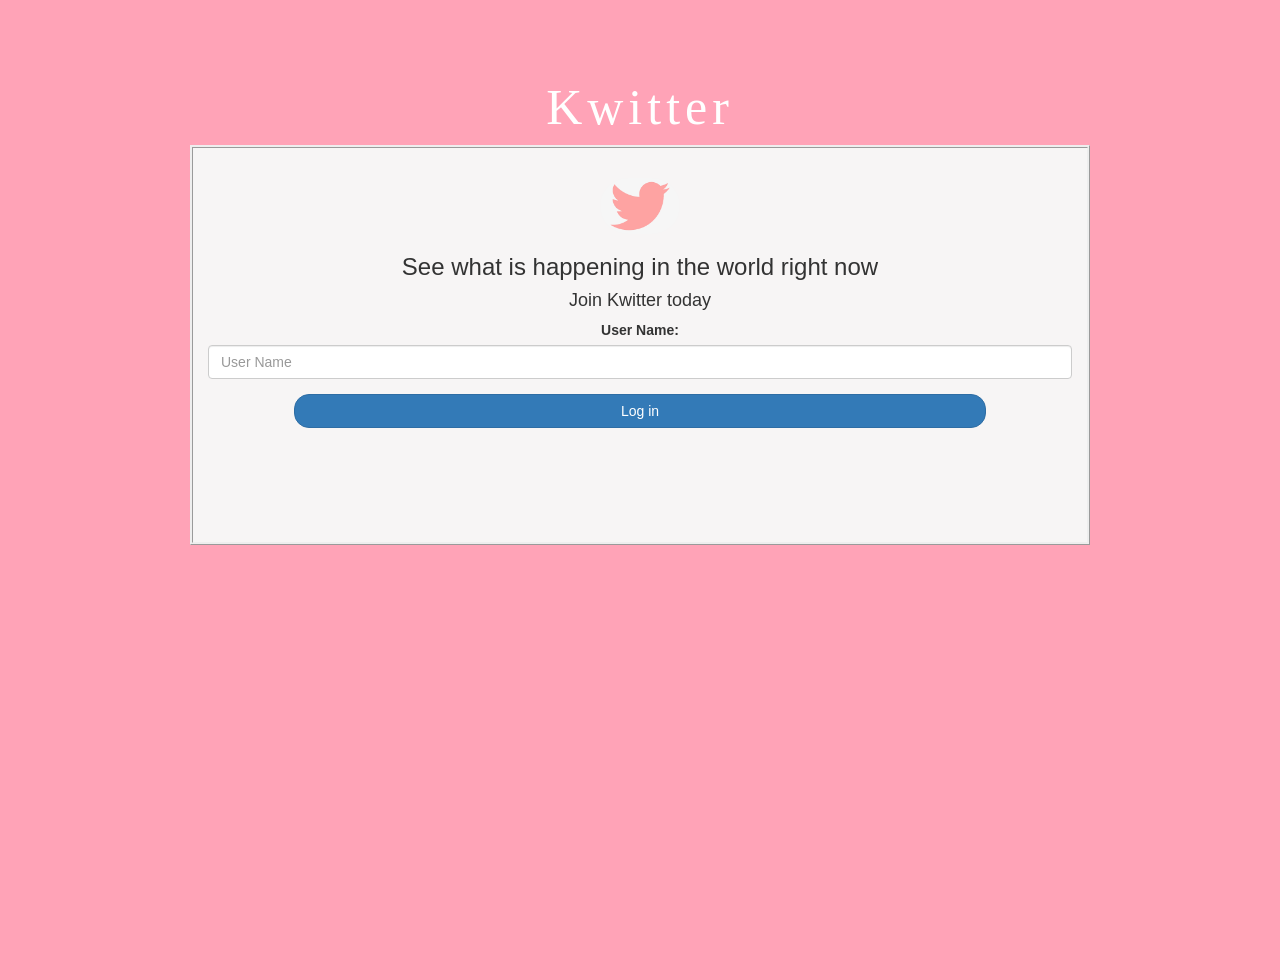
<file: index.html>
<!DOCTYPE html>
<html>
<head>
	<title>Kwitter</title>
<link href="https://fonts.googleapis.com/css?family=Yeon+Sung&display=swap" rel="stylesheet"><meta name="viewport" content="width=device-width, initial-scale=1">

<link rel="stylesheet" href="https://maxcdn.bootstrapcdn.com/bootstrap/3.4.0/css/bootstrap.min.css">
<script src="https://ajax.googleapis.com/ajax/libs/jquery/3.4.1/jquery.min.js"></script>
<script src="https://maxcdn.bootstrapcdn.com/bootstrap/3.4.0/js/bootstrap.min.js"></script>

<link rel="stylesheet" type="text/css" href="style.css">
<script src="kwitter.js"></script>
</head>
<body>
<center>
	<h1 class="header">	
		Kwitter	
</h1>
	<div class="col-lg-4 col-md-6 col-sm-6 col-xs-11 login_div">
	<img src="kwitter.png1.png" class="logo">
		<h3 >See what is happening in the world right now</h3>
		<h4 >Join Kwitter today</h4>
		<div class="form-group">
		  <label >User Name:</label>
		  <input type="text" id="user_name" class="form-control" placeholder="User Name"> 

		</div>
		<button id="login_button" class="btn btn-primary" onclick="adduser()">Log in</button>
		<br><br>
	</div>
</center>
</body>
</html>
</file>
<file: style.css>
html, body
{
  height: 100%;
  margin: 0;
}
body
{
background-image: linear-gradient(to right top, #33a0f1, #2591d9, #1882c1, #0a73aa, #006494);
background: rgb(255, 163, 183);
}

.header
{
	color: white;
	font-family: 'Roman';
	font-size: 50px;
	letter-spacing: 5px;
	margin-top: 80px;
}
.header img
{
	width: 80px;margin-left: -15px;
}

.login_div
{
	background-image: rgba(255,255,255,0.8);float: none;
	background: rgb(247, 245, 245);
	border-style: ridge;
	width: 900px;
	height: 400px;
}

.logo
{
	width: 80px;margin-top: 30px;border-radius: 40px;
}

#login_button
{
	width: 80%;border-radius: 15px;
}

.room_name
{
	cursor: pointer;
	font-size: 20px;
}


#logout
{
	font-size: 20px; float: right;
}


#output
{
	padding: 10px; width:80%;background: rgba(255,255,255,0.8);border-radius: 15px;
}

.input_div_room_page
{
	width: 80%;
}

.input_div label
{
	color: white;
	font-size: 50px;
}


.input_div_message_page
{
	position: fixed;bottom: 0px;width: 100%;background: rgba(255,255,255,0.8);
}
.input_div_message_page label
{
	color: black;
}
.input_div_message_page #msg
{
	width: 80%;
}
.input_div_message_page button
{
	margin-top: 15px;
	width: 50%; 
}
.color_white
{
	color: white
}

.user_tick
{
	width:20px;
}
.message_h4
{
	padding-left:5px;color:grey;
}
#room_name{

	font-family: "Roman";
	padding: 15px;
}
</file>
